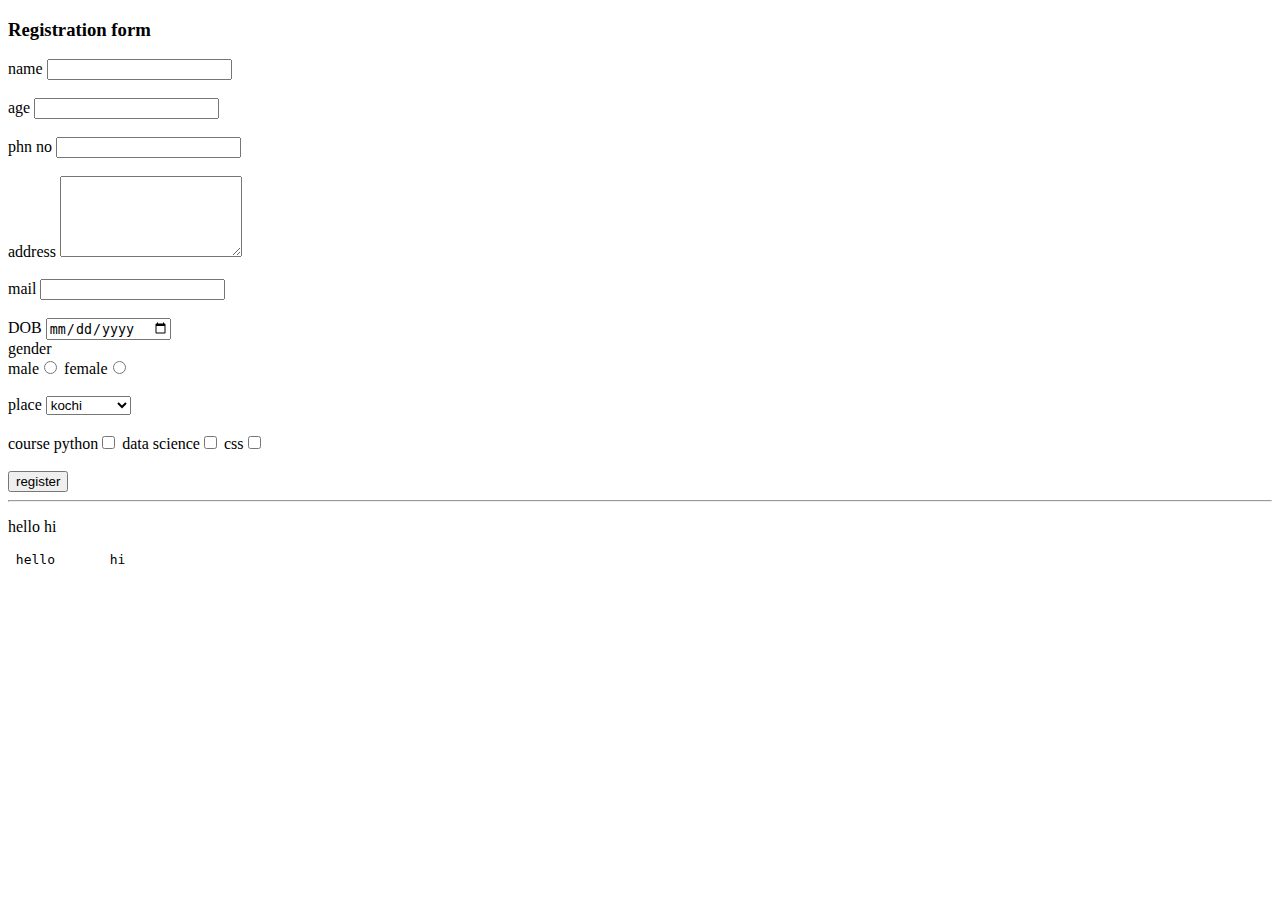
<file: index.html>
<!DOCTYPE html>
<html lang="en">
<head>
    <meta charset="UTF-8">
    <meta http-equiv="X-UA-Compatible" content="IE=edge">
    <meta name="viewport" content="width=device-width, initial-scale=1.0">
    <title>Document</title>
</head>
<body>
    <h3>Registration form</h3>
    <label for="name">name</label>
    <input type="text" id="name"><br><br>

    <label for="age">age</label>
    <input type="number" id="age"><br><br>

    <label for="phn">phn no</label>
    <input type="text"  id="phn"><br><br>

    <label for="place">address</label>
    <textarea  id="place" cols="20" rows="5"></textarea><br><br>

    <label for="mail">mail</label>
    <input type="mail" name="" id="mail"><br><br>

    <label for="date">DOB</label>
    <input type="date" name="" id="date"><br>

    <!-- RADIO -->

    <label for="">gender</label><br>
    <label for="m1">male</label><input type="radio" name="g1" id="m1" >
    <label for="f1">female</label><input type="radio" name="g1" id="f1" ><br><br>

    <!-- DROP DOWN -->

    <label for="">place</label>
    <select name="" id="">
        <option value="">kochi</option>
        <option value="">ernakulam</option>
        <option value="">kakkanad</option>
    </select><br><br>

    <!-- CHECK BOX -->
    <label for="">course</label>
    <label for="p1">python</label><input type="checkbox" name="" id="p1">
    <label for="p2">data science</label><input type="checkbox" name="" id="p2">
    <label for="p3">css</label><input type="checkbox" name="" id="p3"><br><br>

    <button type="submit">register</button>

<hr>
<p>hello   hi</p>
<pre> hello       hi</pre>


</body>
</html>
</file>
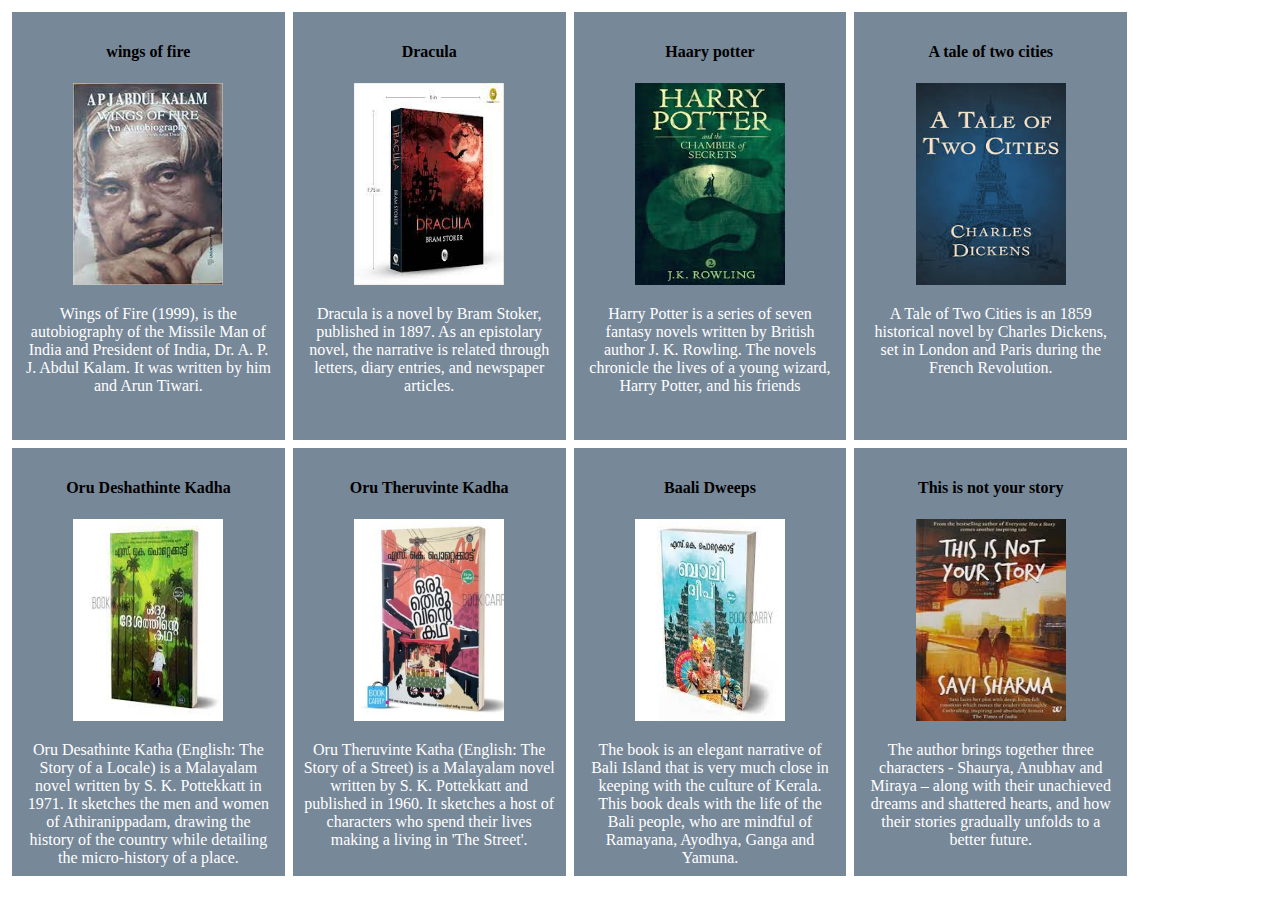
<file: book.html>
<!DOCTYPE html>
<html lang="en">

<head>
    <meta charset="UTF-8">
    <meta http-equiv="X-UA-Compatible" content="IE=edge">
    <meta name="viewport" content="width=device-width, initial-scale=1.0">
    <title>Document</title>
    <link rel="stylesheet" href="./book.css">
</head>

<body>
    <div>
        <h4>wings of fire</h4>
        <img src="./images/book1.jpg" alt="">
        <p>Wings of Fire (1999), is the autobiography of the Missile Man of India and President of India, Dr. A. P. J.
            Abdul Kalam. It was written by him and Arun Tiwari.</p>
    </div>
    <div>
        <h4> Dracula
        </h4>
        <img src="./images/book3.jpg" alt="">
        <p>Dracula is a novel by Bram Stoker, published in 1897. As an epistolary novel, the narrative is related
            through letters, diary entries, and newspaper articles. </p>
    </div>
    <div>
        <h4>Haary potter</h4>
        <img src="./images/book2.jpg" alt="">
        <p>Harry Potter is a series of seven fantasy novels written by British author J. K. Rowling. The novels
            chronicle the lives of a young wizard, Harry Potter, and his friends</p>
    </div>
    <div>
        <h4>A tale of two cities</h4>
        <img src="./images/book6.jpg" alt="">
        <p>A Tale of Two Cities is an 1859 historical novel by Charles Dickens, set in London and Paris 
            during the French Revolution.</p>
    </div>
    <div>
        <h4>Oru Deshathinte Kadha</h4>
        <img src="./images/book5.jpg" alt="">
        <p>Oru Desathinte Katha (English: The Story of a Locale) is a Malayalam novel written by S. K. Pottekkatt in 1971. It sketches the men and women of Athiranippadam, drawing the history of the country while detailing the micro-history of a place.</p>
    </div>
    <div>
        <h4> Oru Theruvinte Kadha
        </h4>
        <img src="./images/book8.jpg" alt="">
        <p>Oru Theruvinte Katha (English: The Story of a Street) is a Malayalam novel written by S. K. Pottekkatt and published in 1960. It sketches a host of characters who spend their lives making a living in 'The Street'.</p>
    </div>
    <div>
        <h4>Baali Dweeps</h4>
        <img src="./images/book7.jpg" alt="">
        <p> The book is an elegant narrative of Bali Island that is very much close in keeping with the culture of Kerala. This book deals with the life of the Bali people, who are mindful of Ramayana, Ayodhya, Ganga and Yamuna.</p>   
    </div>
    <div>
        <h4>This is not your story</h4>
        <img src="./images/book4.jpg" alt="">
        <p>The author brings together three characters - Shaurya, Anubhav and Miraya – along with their unachieved dreams and shattered hearts, and how their stories gradually unfolds to a better future.</p>
            
    </div>



</body>

</html>
</file>
<file: book.css>
div{
    height: 408px;
    width: 20%;
    float: left;
    text-align: center;
    border: solid white 4px;
    background-color:lightslategray;
    padding: 10px;
}
img{
    height: 202px;
    width: 150px
     
    }
p{
    color: white;
}
</file>
